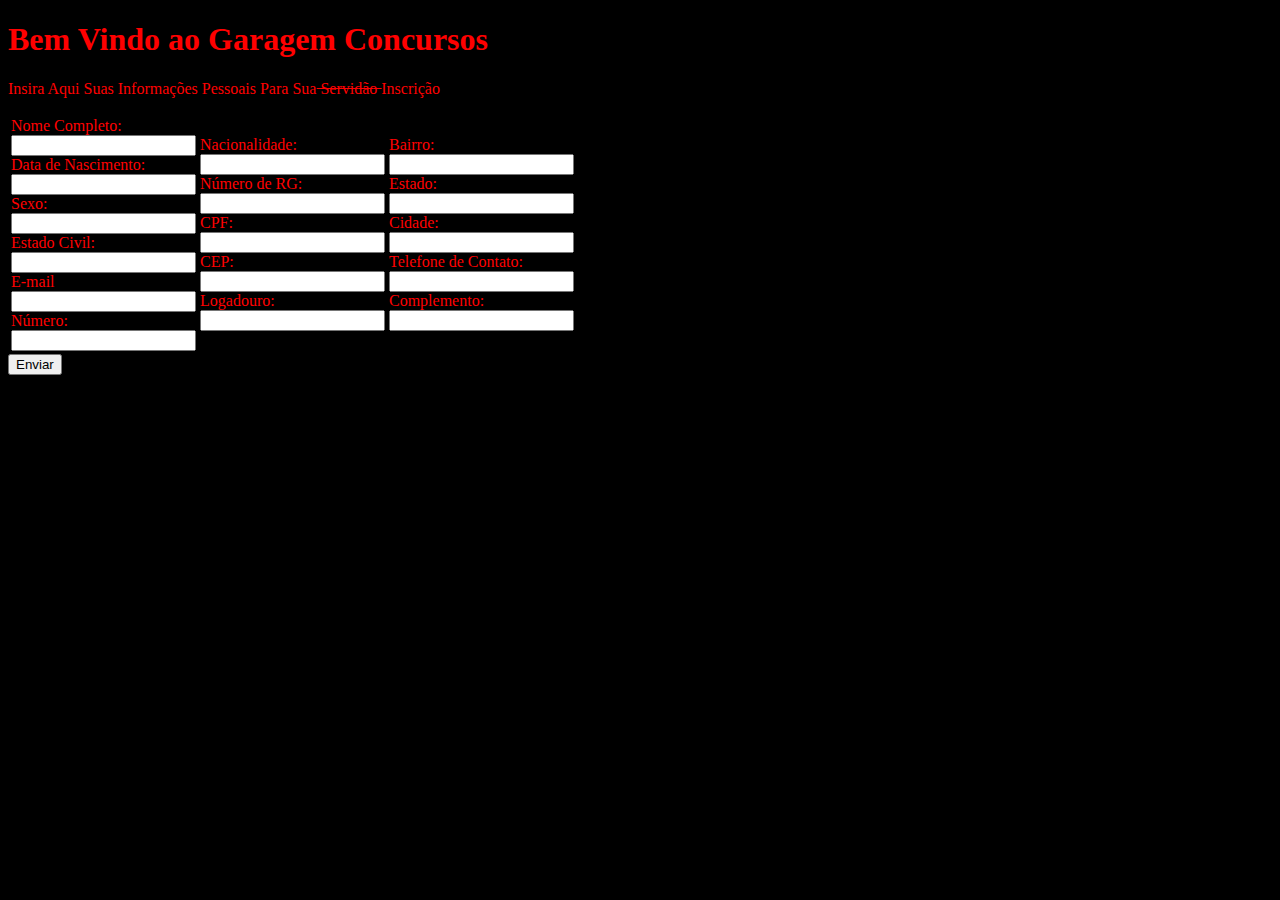
<file: marco.3e/CurriculosGaragem.html>
<!DOCTYPE html>
<html lang="en">
<head>
    <meta charset="UTF-8">
    <meta name="viewport" content="width=device-width, initial-scale=1.0">
    <title>Document</title>
    <link rel="stylesheet" href="Estilogaragem.css">
</head>
<body>
    <h1>Bem Vindo ao Garagem Concursos</h1>
    <p>Insira Aqui Suas Informações Pessoais Para Sua ̶S̶e̶r̶v̶i̶d̶ã̶o̶  Inscrição</p>
    <form action="Curriculogaragem.php" method="post">
        <script src="Apigaragem.js"></script>
    
    <table>
        <td>
            <label for="nome">Nome Completo: </label><br>
            <input type="text" name="nome"><br>
            <label for="data">Data de Nascimento: </label><br>
            <input type="text" name="data"><br>
            <label for="sexo">Sexo: </label><br>
            <input type="text" name="sexo"><br>
            <label for="es">Estado Civil: </label><br>
            <input type="text" name="es"><br>
            <label for="mail">E-mail </label><br>
                <input type="text" name="mail"><br>
                <label for="num">Número: </label><br>
                <input type="text" name="num"><br>
            
        </td>
            <td>
                <label for="naci">Nacionalidade: </label><br>
                <input type="text" name="naci"><br>
                <label for="rg">Número de RG: </label><br>
                <input type="text" name="rg"><br>
                <label for="cpf">CPF: </label><br>
                <input type="text" name="cpf"><br>
                <label for="cep">CEP: </label><br>
                <input type="text" name="cep" id="cep" value=""
                onblur="pesquisacep(this.value);" ><br>
                <label for="log">Logadouro: </label><br>
                <input type="text" name="log" id="log"><br>
            </td>
            <td>
                <label for="hood">Bairro: </label><br>
                <input type="text" id="hood" name="hood"><br>
                <label for="state">Estado: </label><br>
                <input type="text" id="state"  name="state"><br>
                <label for="city">Cidade: </label><br>
                <input type="text" id="city" name="city"><br>
                <label for="cell">Telefone de Contato: </label><br>
                <input type="text" name="cell"><br>
                <label for="cpmpl">Complemento: </label><br>
                <input type="text" name="cpmpl"><br>
                
            </td>
            <td>
                
            </td>

    </table>





    



    <input type="submit" value="Enviar"><br>

</form>
</body>
</html>
</file>
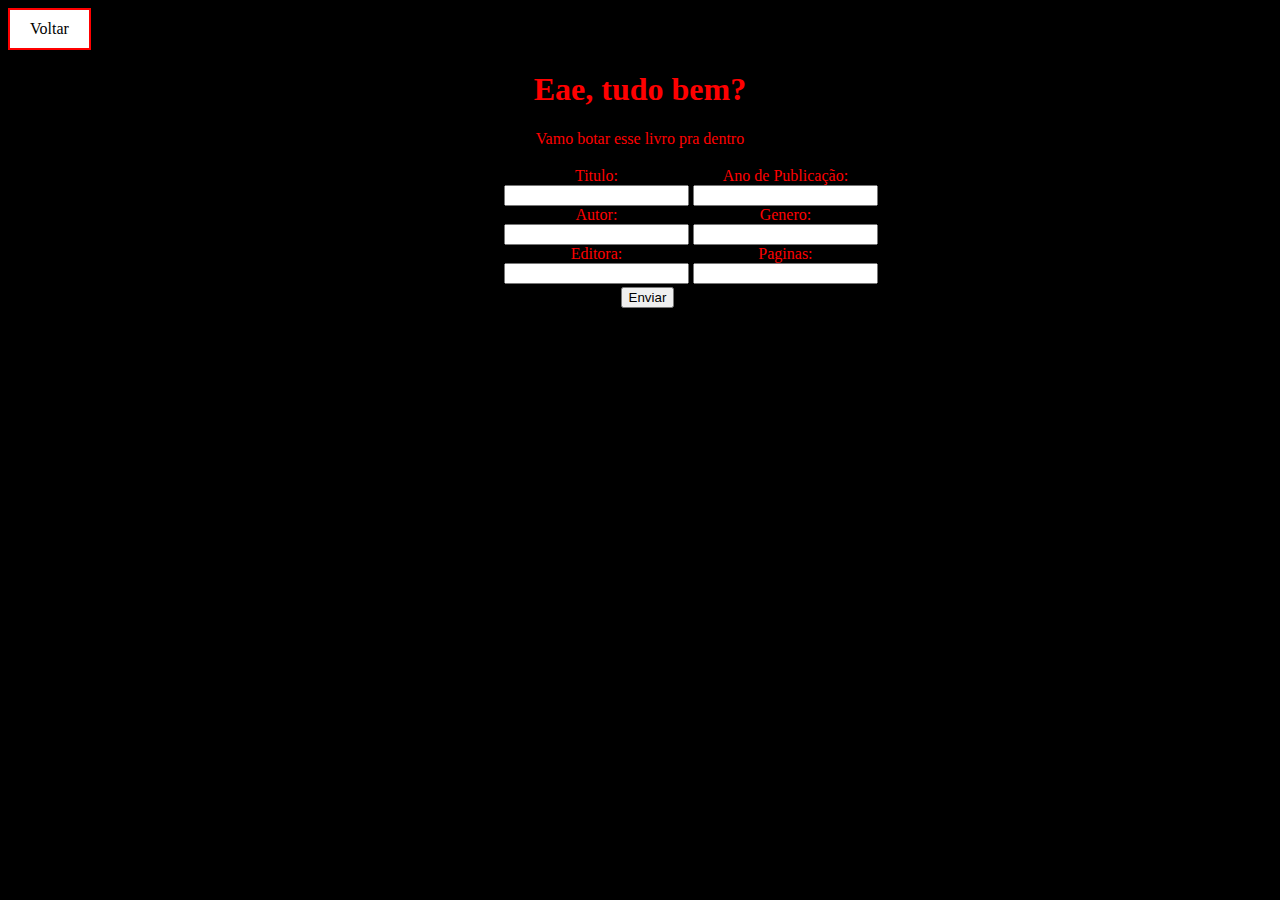
<file: marco.3e/Supermegabiblotecal/cadastrar livro.html>
<!DOCTYPE html>
<html lang="en">
<head>
    <meta charset="UTF-8">
    <meta name="viewport" content="width=device-width, initial-scale=1.0">
    <title>LIVROSLIVROS</title>
    <link rel="stylesheet" href="estilopagina.css">
</head>
<body>
    <a href="pagina-inicial.html">Voltar</a>
    <h1>Eae, tudo bem?</h1>
    <p>Vamo botar esse livro pra dentro</p>
    <div class="classe2">
        <form action="cadastra-livros.php" method="post">
        <table>
            <td>
                <label for="Titulo">Titulo:</label> <br>
                <input type="text" name="Titulo"> <br>
                <label for="Autor">Autor:</label> <br>
                <input type="text" name="Autor"> <br>
                <label for="Editora">Editora:</label> <br>
                <input type="text" name="Editora"> <br>
            </td>
            <td>
                <label for="AnoPublicacao">Ano de Publicação:</label> <br>
                <input type="text" name="AnoPublicacao"> <br>
                <label for="Genero">Genero:</label> <br>
                <input type="text" name="Genero"> <br>
                <label for="Paginas">Paginas:</label> <br>
                <input type="text" name="Paginas"> <br>
            </td>
        </table>
        <div><input type="submit" class="botao2" value="Enviar" width="5" style="cursor: pointer;"></div>
        </form>
    </div>
    
</body>
</html>
</file>
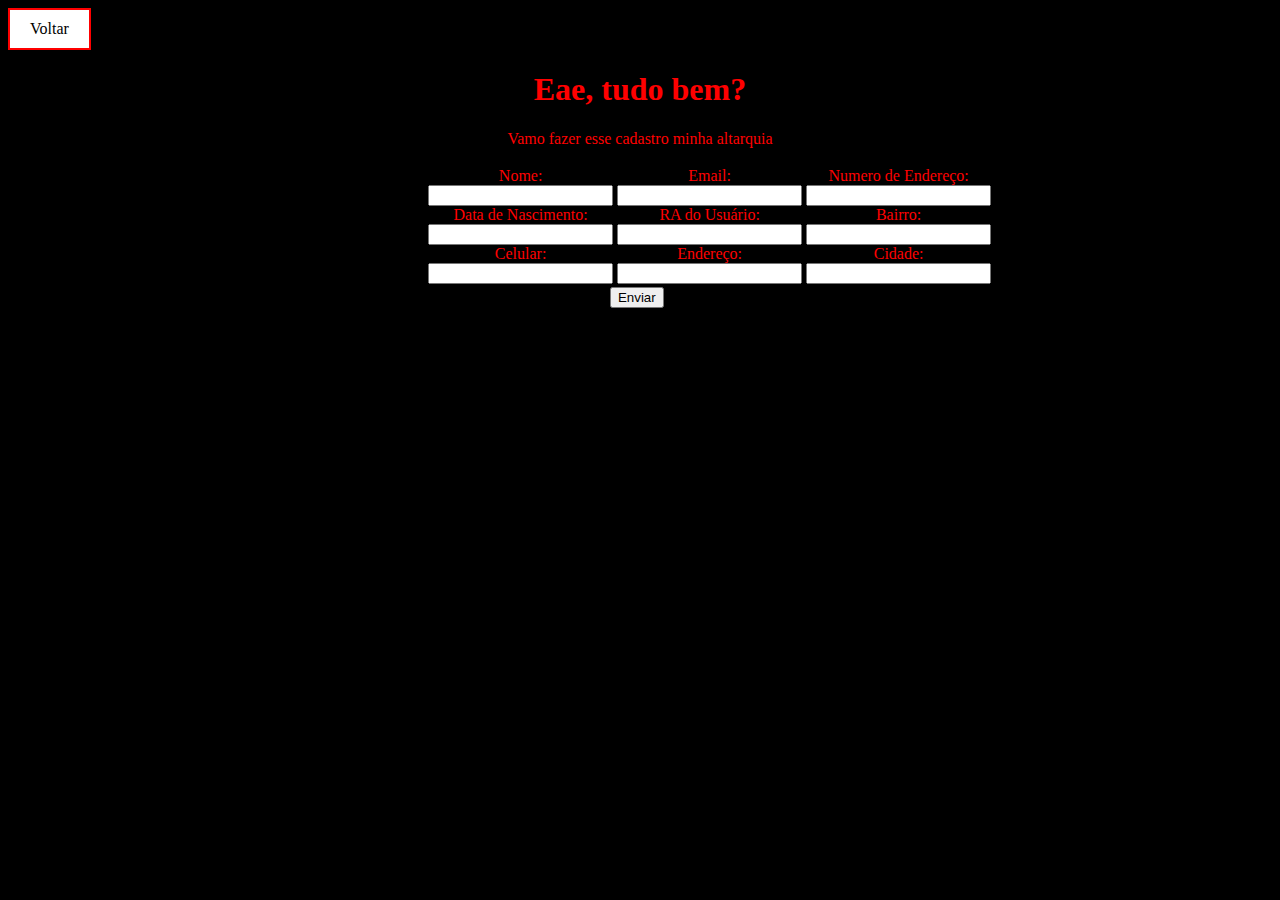
<file: marco.3e/Supermegabiblotecal/cadastrar.html>
<!DOCTYPE html>
<html lang="en">
<head>
    <meta charset="UTF-8">
    <meta name="viewport" content="width=device-width, initial-scale=1.0">
    <title>Las Mejores Bibliotecas</title>
    <link rel="stylesheet" href="estilopagina.css">
</head>
<body>
    <a href="pagina-inicial.html">Voltar</a>
    <h1>Eae, tudo bem?</h1>
    <p>Vamo fazer esse cadastro minha altarquia</p>
    <div class="classe">
        
        <form action="cadastra-leitores.php" method="post">
        <table>
            <td>
                <label for="Nome">Nome:</label> <br>
                <input type="text" name="nome"> <br>
                <label for="DtNasc">Data de Nascimento:</label> <br>
                <input type="text" name="dtnasc"> <br>
                <label for="Celular">Celular:</label> <br>
                <input type="text" name="celular"> <br>
            </td>
            <td>
                <label for="Email">Email:</label> <br>
                <input type="text" name="email"> <br>
                <label for="RA">RA do Usuário:</label> <br>
                <input type="text" name="ra"> <br>
                <label for="Endereco">Endereço:</label> <br>
                <input type="text" name="endereco"> <br>
            </td>
            <td>
                <label for="NumEnd">Numero de Endereço:</label> <br>
                <input type="text" name="num_end"> <br>
                <label for="Bairro">Bairro:</label> <br>
                <input type="text" name="bairro"> <br>
                <label for="CidadeUF">Cidade:</label> <br>
                <input type="text" name="cidade"> <br>
            </td>
        </table>

        <div>
            <input type="submit" class="botao" value="Enviar" width="5" style="cursor: pointer;">
        </div>
        
        </form>
    </div>

   
   


</body>
</html>
</file>
<file: marco.3e/Estilogaragem.css>
body{
    background-color: black;
}

h1{

    color: red;
}

p{
    color: red;
}

label{

    color: red;
}
</file>
<file: marco.3e/Supermegabiblotecal/estilopagina.css>
body{
    background-color: black;

}

h1{
    color: red;
    text-align: center;
    
}

p{
    text-align: center;
    color: red;
    
}

img{
    margin-left: 20%;
    width: 900px;
    height: 500px;
}

 

    div{
        text-align: center;
    }

    label{
        color: red;
        text-align: center;

    }

a:link, a:visited {
    background-color: white;
    color: black;
    border: 2px solid red;
    padding: 10px 20px;
    text-align: center;
    text-decoration: none;
    display: inline-block;
  }
  
  a:hover, a:active {
    background-color: red;
    color: white;
  }
  .classe{
    text-align: center;
    margin-left: 33%;
}
.classe2{
    text-align: center;
    margin-left: 39%;
}

.botao{
    margin-right: 50%;

}
.botao2{
    margin-right: 62%;
}
</file>
